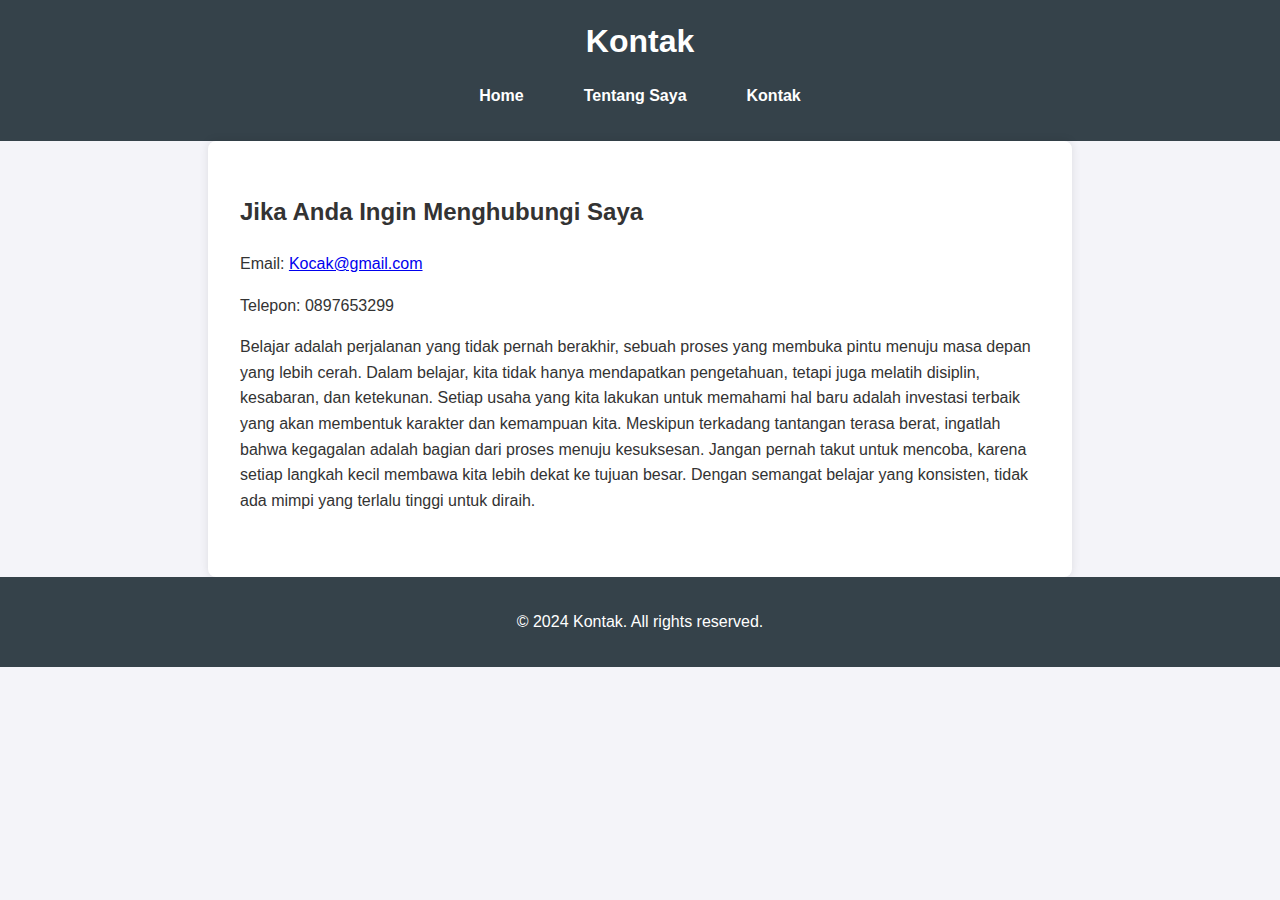
<file: kontak.html>
<!DOCTYPE html>
<html lang="id">
<head>
    <meta charset="UTF-8">
    <meta name="viewport" content="width=device-width, initial-scale=1.0">
    <title>Kontak</title>
    <link rel="stylesheet" href="styless.css">
</head>
<body>
    <header>
        <h1>Kontak</h1>
        <nav>
            <ul class="menu">
                <li><a href="index.html">Home</a></li>
                <li><a href="tentangsaya.html">Tentang Saya</a></li>
                <li><a href="kontak.html">Kontak</a></li>
            </ul>
        </nav>
    </header>

    <main>
        <section id="contact">
            <h2>Jika Anda Ingin Menghubungi Saya</h2>
            <p>Email: <a href="mailto:Kocak@gmail.com">Kocak@gmail.com</a></p>
            <p>Telepon: 0897653299</p>
            <p>Belajar adalah perjalanan yang tidak pernah berakhir, sebuah proses yang membuka pintu menuju masa depan yang lebih cerah. Dalam belajar, kita tidak hanya mendapatkan pengetahuan, tetapi juga melatih disiplin, kesabaran, dan ketekunan. Setiap usaha yang kita lakukan untuk memahami hal baru adalah investasi terbaik yang akan membentuk karakter dan kemampuan kita. Meskipun terkadang tantangan terasa berat, ingatlah bahwa kegagalan adalah bagian dari proses menuju kesuksesan. Jangan pernah takut untuk mencoba, karena setiap langkah kecil membawa kita lebih dekat ke tujuan besar. Dengan semangat belajar yang konsisten, tidak ada mimpi yang terlalu tinggi untuk diraih.</p>
        </section>
    </main>

    <footer>
        <p>&copy; 2024 Kontak. All rights reserved.</p>
    </footer>
</body>
</html>
</file>
<file: styless.css>
body {
    font-family: Arial, sans-serif;
    line-height: 1.6;
    margin: 0;
    padding: 0;
    background-color: #f4f4f9;
    color: #333;
}

section img {
    max-width: 100%;
    height: auto;
    display: block;
    margin: 1rem 0;
    border-radius: 8px;
    box-shadow: 0 0 10px rgba(0, 0, 0, 0.1);
}
#about img {
    max-width: 50%;
    height: auto;
    display: block;
    margin: 1rem 0;
    border-radius: 8px;
    box-shadow: 0 0 10px rgba(0, 0, 0, 0.1);
}

header {
    background: #35424a;
    color: #ffffff;
    padding: 1rem 0;
    text-align: center;
}

header h1 {
    margin: 0;
}

nav {
    margin-top: 1rem;
}

.menu {
    list-style: none;
    padding: 0;
    display: flex;
    justify-content: center;
    gap: 1.5rem;
}

.menu li {
    display: inline;
}

.menu a {
    text-decoration: none;
    color: #ffffff;
    font-weight: bold;
    padding: 0.5rem 1rem;
    border: 2px solid transparent;
    transition: 0.3s;
}

.menu a:hover {
    border: 2px solid #ffffff;
    border-radius: 5px;
}

main {
    padding: 2rem;
    max-width: 800px;
    margin: 0 auto;
    background: #ffffff;
    border-radius: 8px;
    box-shadow: 0 0 10px rgba(0, 0, 0, 0.1);
}

section {
    margin-bottom: 2rem;
}

footer {
    text-align: center;
    padding: 1rem;
    background: #35424a;
    color: #ffffff;
}
</file>
